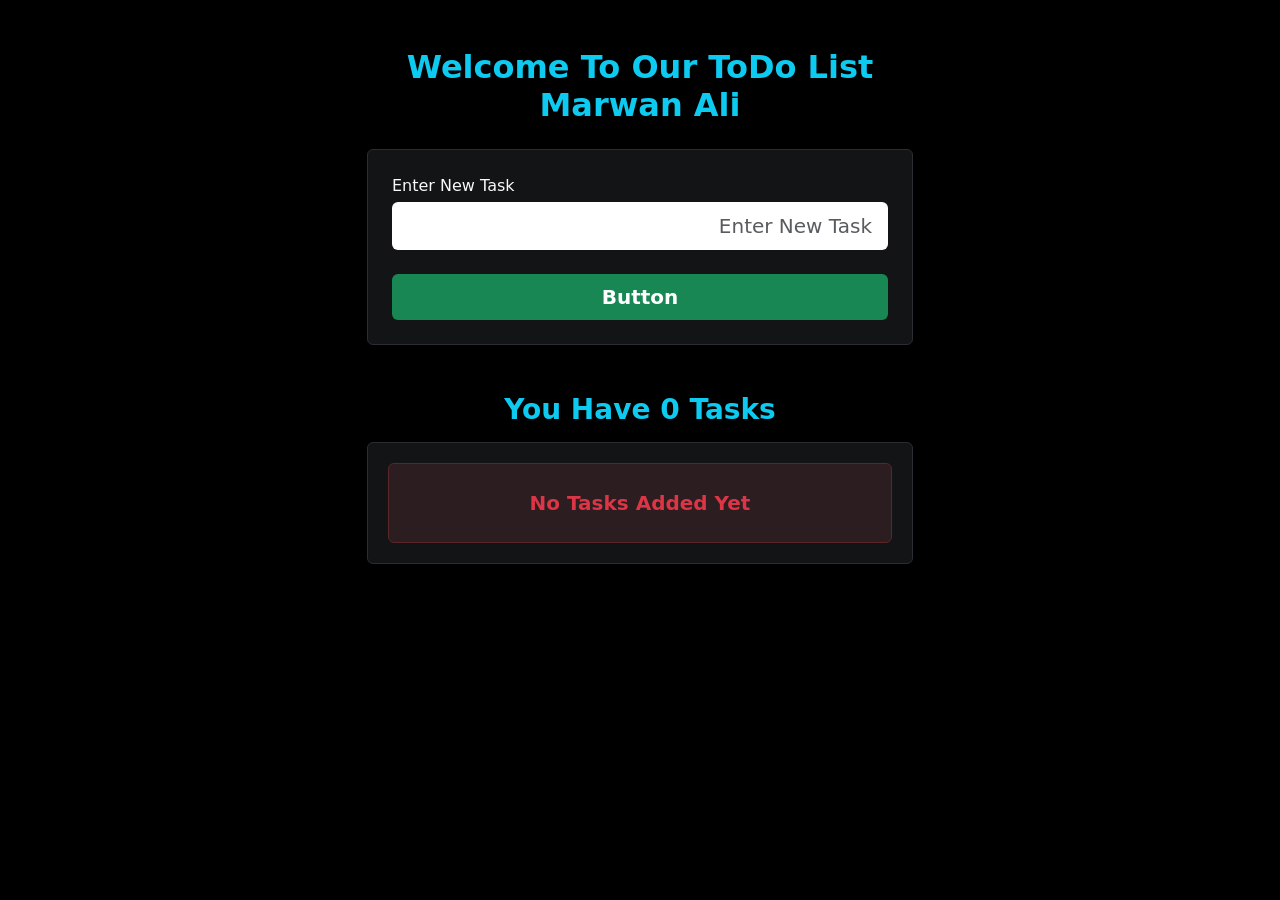
<file: index.html>
<!DOCTYPE html>
<html lang="ar" dir="rtl" style="background-color: #000000 !important;">
<head>
    <meta charset="UTF-8">
    <meta name="viewport" content="width=device-width, initial-scale=1.0">
    <title>To Do List Marwan Ali</title>
    <!-- Bootstrap 5 CSS -->
    <link href="https://cdn.jsdelivr.net/npm/bootstrap@5.3.2/dist/css/bootstrap.min.css" rel="stylesheet">
    
    <style>
        /* تطبيق الأسود الغامق الحقيقي مباشرة */
        html, body {
            background-color: #000000 !important;
            color: #ffffff !important;
            min-height: 100vh !important;
            margin: 0;
            padding: 0;
        }

        /* كروت رمادية غامقة للتباين */
        .card-custom {
            background-color: #121416 !important;
            border: 1px solid #2a2e33 !important;
        }

        /* كارت تحذير عدم وجود مهام */
        .empty-alert {
            background-color: #2b1d20 !important;
            border: 1px solid #5c2529 !important;
        }

        /* الزر الأخضر */
        .btn-success {
            background-color: #198754 !important;
            border: none !important;
        }

        /* لون العنوان السماوي */
        .text-info {
            color: #0dcaf0 !important;
        }
    </style>
</head>
<body style="background-color: #000000 !important;">

    <main class="container py-5">
        <div class="row justify-content-center">
            <div class="col-md-8 col-lg-6">
                
                <!-- Title -->
                <div class="text-center mb-4">
                    <h1 class="fw-bold text-info mb-2 fs-2">
                        Welcome To Our ToDo List<br> Marwan Ali
                    </h1>
                </div>

                <!-- Input Card -->
                <div class="card card-custom mb-5 p-2">
                    <div class="card-body p-3">
                        <form id="todoForm" class="text-center">
                            <div class="mb-3 text-start">
                                <label class="form-label text-light fs-6 mb-1">
                                    Enter New Task
                                </label>
                                <input
                                    type="text"
                                    id="taskInput"
                                    class="form-control form-control-lg bg-white text-dark border-0 rounded"
                                    placeholder="Enter New Task"
                                    required
                                />
                            </div>

                            <div class="d-grid mt-4">
                                <button type="submit" class="btn btn-success btn-lg text-white rounded fw-bold">
                                    Button
                                </button>
                            </div>
                        </form>
                    </div>
                </div>

                <!-- Counter -->
                <div class="text-center mb-3">
                    <h2 class="fw-bold text-info fs-3">
                        You Have <span id="taskCount">0</span> Tasks
                    </h2>
                </div>

                <!-- Tasks Box -->
                <div class="card card-custom p-1">
                    <div class="card-body p-3" id="tasksContainer">
                        <div id="noTasksAlert" class="card empty-alert text-center p-4 rounded">
                            <div class="card-body py-0">
                                <p class="mb-0 fs-5 fw-bold text-danger">
                                    No Tasks Added Yet
                                </p>
                            </div>
                        </div>

                        <ul id="taskList" class="list-group d-none"></ul>
                    </div>
                </div>

            </div>
        </div>
    </main>

    <script>
        const taskInput = document.getElementById('taskInput');
        const todoForm = document.getElementById('todoForm');
        const taskList = document.getElementById('taskList');
        const noTasksAlert = document.getElementById('noTasksAlert');
        const taskCount = document.getElementById('taskCount');

        let tasks = JSON.parse(localStorage.getItem('todo_tasks')) || [];

        function renderTasks() {
            taskList.innerHTML = '';
            taskCount.textContent = tasks.length;

            if (tasks.length === 0) {
                noTasksAlert.classList.remove('d-none');
                taskList.classList.add('d-none');
            } else {
                noTasksAlert.classList.add('d-none');
                taskList.classList.remove('d-none');

                tasks.forEach((task, index) => {
                    const li = document.createElement('li');
                    li.className = 'list-group-item bg-dark border-secondary text-white d-flex align-items-center justify-content-between p-3 mb-2 rounded';
                    
                    li.innerHTML = `
                        <div class="d-flex align-items-center gap-3">
                            <input 
                                type="checkbox" 
                                class="form-check-input mt-0 bg-dark border-secondary"
                                ${task.completed ? 'checked' : ''} 
                                onchange="toggleTask(${index})"
                                style="width: 1.25em; height: 1.25em; cursor: pointer;"
                            >
                            <span class="${task.completed ? 'text-decoration-line-through text-secondary' : 'text-light'}">
                                ${task.text}
                            </span>
                        </div>
                        <button onclick="deleteTask(${index})" class="btn btn-link text-danger p-0 border-0 fs-5">
                            ✕
                        </button>
                    `;
                    taskList.appendChild(li);
                });
            }
            localStorage.setItem('todo_tasks', JSON.stringify(tasks));
        }

        todoForm.addEventListener('submit', (e) => {
            e.preventDefault();
            const text = taskInput.value.trim();
            if (text) {
                tasks.push({ text, completed: false });
                taskInput.value = '';
                renderTasks();
            }
        });

        function toggleTask(index) {
            tasks[index].completed = !tasks[index].completed;
            renderTasks();
        }

        function deleteTask(index) {
            tasks.splice(index, 1);
            renderTasks();
        }

        renderTasks();
    </script>
</body>
</html>
</file>
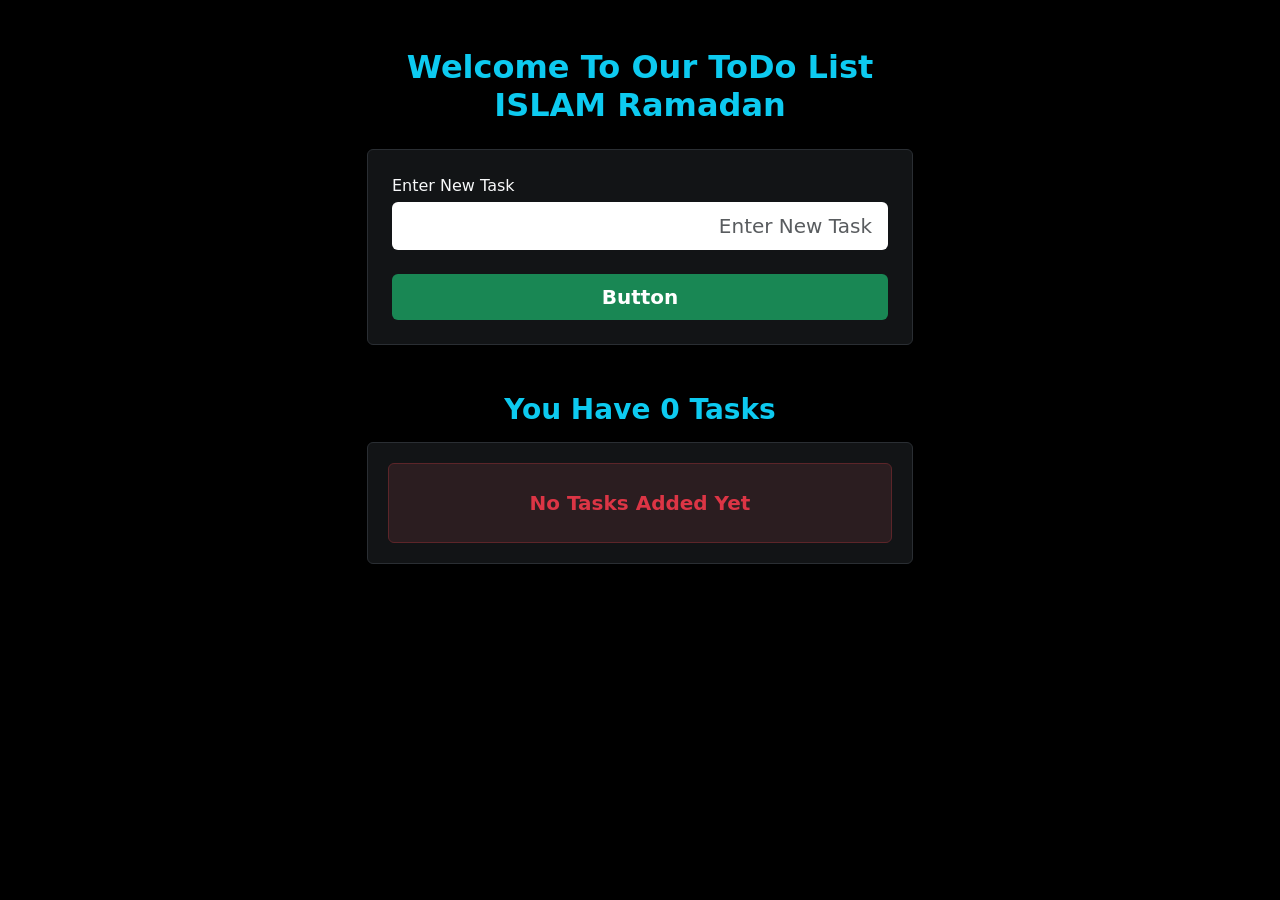
<file: test.html>
<!DOCTYPE html>
<html lang="ar" dir="rtl" style="background-color: #000000 !important;">
<head>
    <meta charset="UTF-8">
    <meta name="viewport" content="width=device-width, initial-scale=1.0">
    <title>To Do List ISLAM Ramadan</title>
    <!-- Bootstrap 5 CSS -->
    <link href="https://cdn.jsdelivr.net/npm/bootstrap@5.3.2/dist/css/bootstrap.min.css" rel="stylesheet">
    
    <style>
        /* تطبيق الأسود الغامق الحقيقي مباشرة */
        html, body {
            background-color: #000000 !important;
            color: #ffffff !important;
            min-height: 100vh !important;
            margin: 0;
            padding: 0;
        }

        /* كروت رمادية غامقة للتباين */
        .card-custom {
            background-color: #121416 !important;
            border: 1px solid #2a2e33 !important;
        }

        /* كارت تحذير عدم وجود مهام */
        .empty-alert {
            background-color: #2b1d20 !important;
            border: 1px solid #5c2529 !important;
        }

        /* الزر الأخضر */
        .btn-success {
            background-color: #198754 !important;
            border: none !important;
        }

        /* لون العنوان السماوي */
        .text-info {
            color: #0dcaf0 !important;
        }
    </style>
</head>
<body style="background-color: #000000 !important;">

    <main class="container py-5">
        <div class="row justify-content-center">
            <div class="col-md-8 col-lg-6">
                
                <!-- Title -->
                <div class="text-center mb-4">
                    <h1 class="fw-bold text-info mb-2 fs-2">
                        Welcome To Our ToDo List ISLAM Ramadan
                    </h1>
                </div>

                <!-- Input Card -->
                <div class="card card-custom mb-5 p-2">
                    <div class="card-body p-3">
                        <form id="todoForm" class="text-center">
                            <div class="mb-3 text-start">
                                <label class="form-label text-light fs-6 mb-1">
                                    Enter New Task
                                </label>
                                <input
                                    type="text"
                                    id="taskInput"
                                    class="form-control form-control-lg bg-white text-dark border-0 rounded"
                                    placeholder="Enter New Task"
                                    required
                                />
                            </div>

                            <div class="d-grid mt-4">
                                <button type="submit" class="btn btn-success btn-lg text-white rounded fw-bold">
                                    Button
                                </button>
                            </div>
                        </form>
                    </div>
                </div>

                <!-- Counter -->
                <div class="text-center mb-3">
                    <h2 class="fw-bold text-info fs-3">
                        You Have <span id="taskCount">0</span> Tasks
                    </h2>
                </div>

                <!-- Tasks Box -->
                <div class="card card-custom p-1">
                    <div class="card-body p-3" id="tasksContainer">
                        <div id="noTasksAlert" class="card empty-alert text-center p-4 rounded">
                            <div class="card-body py-0">
                                <p class="mb-0 fs-5 fw-bold text-danger">
                                    No Tasks Added Yet
                                </p>
                            </div>
                        </div>

                        <ul id="taskList" class="list-group d-none"></ul>
                    </div>
                </div>

            </div>
        </div>
    </main>

    <script>
        const taskInput = document.getElementById('taskInput');
        const todoForm = document.getElementById('todoForm');
        const taskList = document.getElementById('taskList');
        const noTasksAlert = document.getElementById('noTasksAlert');
        const taskCount = document.getElementById('taskCount');

        let tasks = JSON.parse(localStorage.getItem('todo_tasks')) || [];

        function renderTasks() {
            taskList.innerHTML = '';
            taskCount.textContent = tasks.length;

            if (tasks.length === 0) {
                noTasksAlert.classList.remove('d-none');
                taskList.classList.add('d-none');
            } else {
                noTasksAlert.classList.add('d-none');
                taskList.classList.remove('d-none');

                tasks.forEach((task, index) => {
                    const li = document.createElement('li');
                    li.className = 'list-group-item bg-dark border-secondary text-white d-flex align-items-center justify-content-between p-3 mb-2 rounded';
                    
                    li.innerHTML = `
                        <div class="d-flex align-items-center gap-3">
                            <input 
                                type="checkbox" 
                                class="form-check-input mt-0 bg-dark border-secondary"
                                ${task.completed ? 'checked' : ''} 
                                onchange="toggleTask(${index})"
                                style="width: 1.25em; height: 1.25em; cursor: pointer;"
                            >
                            <span class="${task.completed ? 'text-decoration-line-through text-secondary' : 'text-light'}">
                                ${task.text}
                            </span>
                        </div>
                        <button onclick="deleteTask(${index})" class="btn btn-link text-danger p-0 border-0 fs-5">
                            ✕
                        </button>
                    `;
                    taskList.appendChild(li);
                });
            }
            localStorage.setItem('todo_tasks', JSON.stringify(tasks));
        }

        todoForm.addEventListener('submit', (e) => {
            e.preventDefault();
            const text = taskInput.value.trim();
            if (text) {
                tasks.push({ text, completed: false });
                taskInput.value = '';
                renderTasks();
            }
        });

        function toggleTask(index) {
            tasks[index].completed = !tasks[index].completed;
            renderTasks();
        }

        function deleteTask(index) {
            tasks.splice(index, 1);
            renderTasks();
        }

        renderTasks();
    </script>
</body>
</html>
</file>
